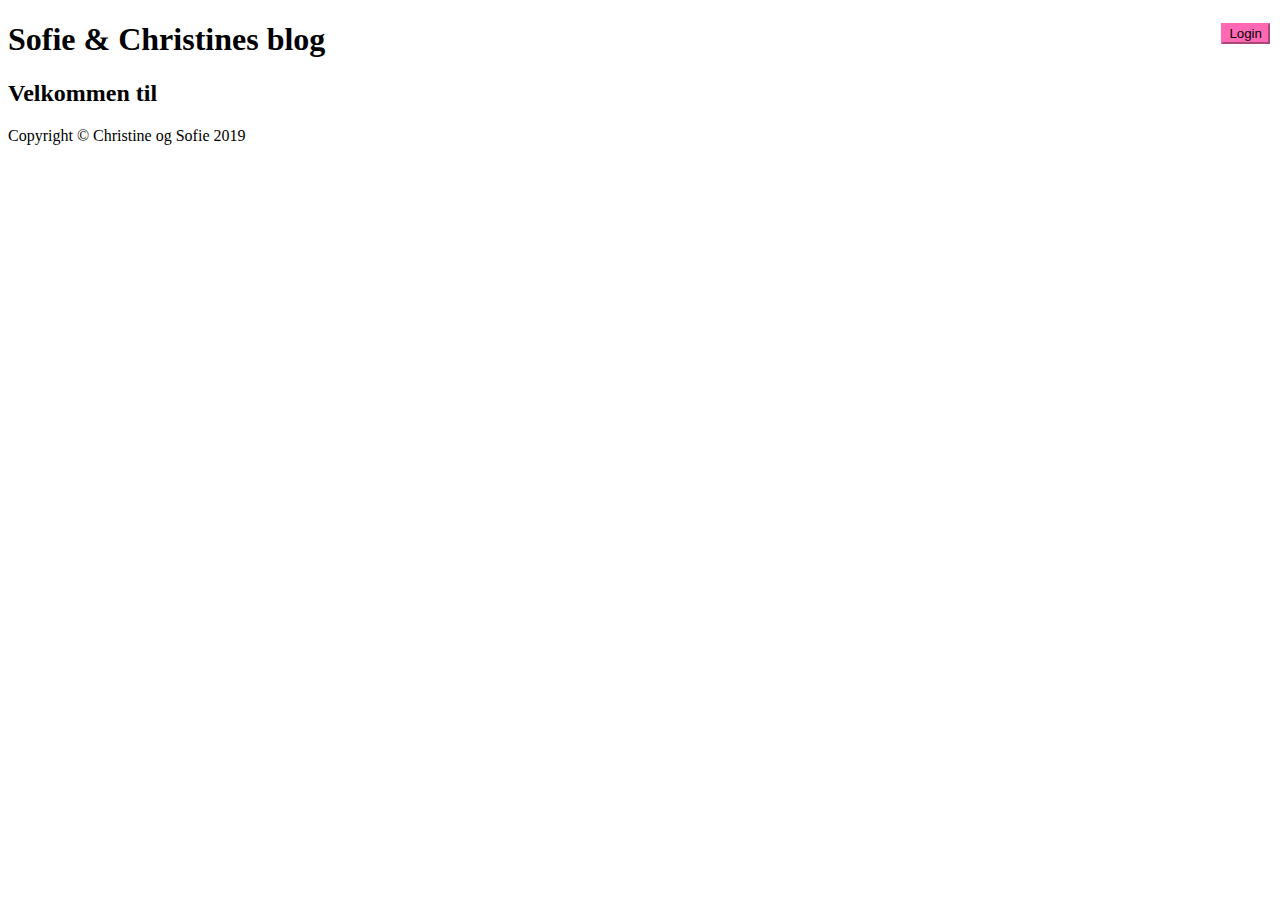
<file: src/main/resources/templates/index.html>
<!DOCTYPE html>
<html xmlns:th="http://www.w3.org/1999/xhtml">
<head>
  <meta charset="UTF-8">
<style>

</style>
</head>
<body>
<header>
<div th:insert="fragments/header.html :: header"></div>
</header>


  <div class="container">

        <button style="float: right; margin: 2px; background-color: hotpink; border-color: hotpink " onclick="window.location.href='/login'" type="button" class="btn btn-primary">Login</button>
    <div class="row">

      <div class="col-md-8">
        <h1 class="my-4">Sofie & Christines blog</h1>
        <h2> Velkommen til</h2>

        <div class="card mb-4" th:each ="blog : ${blogs}">
          <div class="card-body">
            <h2 th:text="${blog.title}"></h2>
            <p th:text="${blog.text}"></p>
          </div>
        </div>


      </div>

      <!-- Sidebar Widgets Column -->
      <div class="col-md-4">




      </div>

    </div>
    <!-- /.row -->

  </div>
  <!-- /.container -->

  <!-- Footer -->
  <footer class="py-5 bg-dark">
    <div class="container">
      <p class="m-0 text-center text-white">Copyright &copy; Christine og Sofie 2019</p>
    </div>
    <!-- /.container -->
  </footer>

  <!-- Bootstrap core JavaScript -->
  <script src="vendor/jquery/jquery.min.js"></script>
  <script src="vendor/bootstrap/js/bootstrap.bundle.min.js"></script>

</body>

</html>
</file>
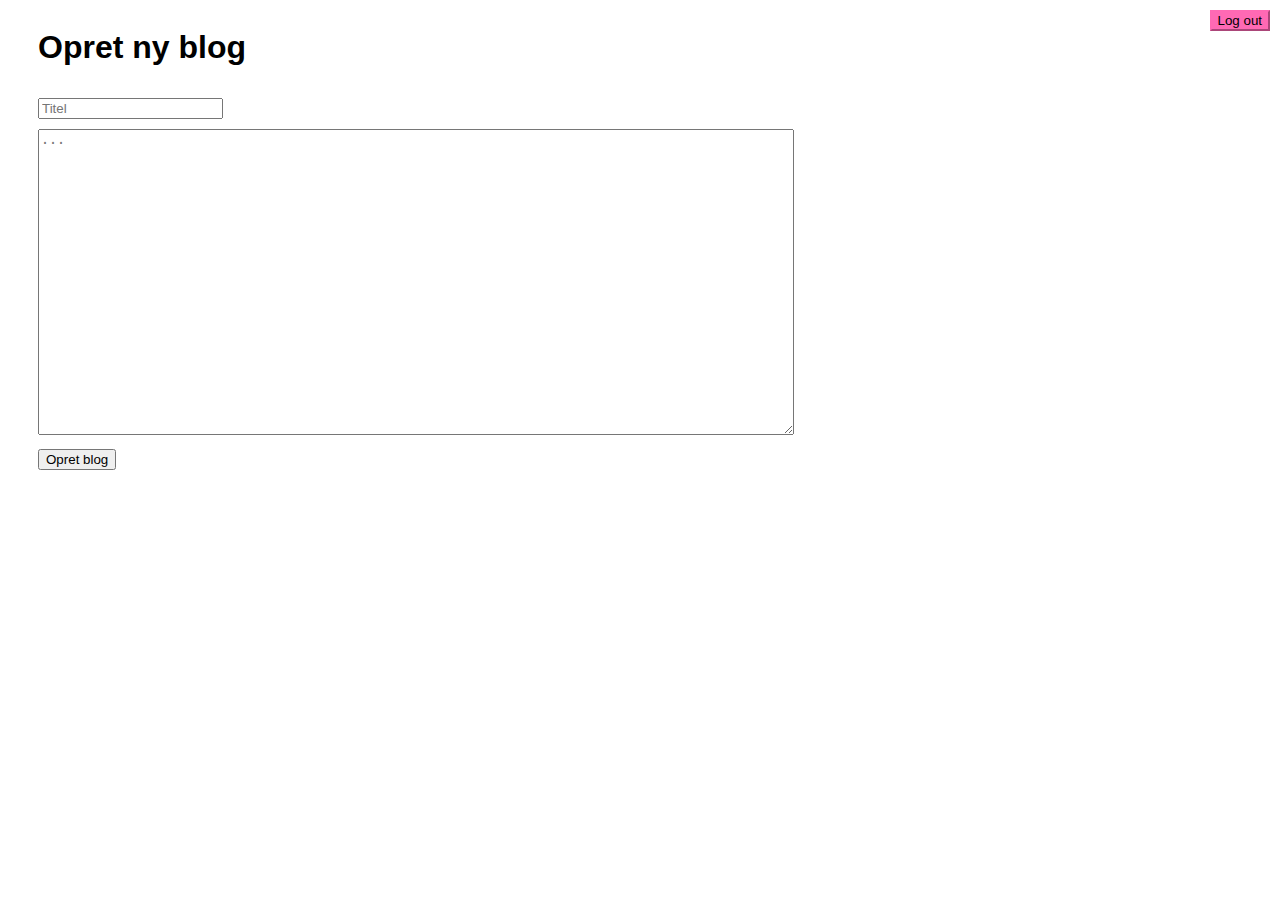
<file: src/main/resources/templates/adminPage.html>
<!DOCTYPE html>
<html lang="en" xmlns:th="http://www.w3.org/1999/xhtml">
<head>
    <meta charset="UTF-8">
    <title>AdminPage</title>

    <style>
        body {
            font-family: Arial, Helvetica, sans-serif;
        }

        .topnav {
            overflow: hidden;
            background-color: #333;
        }

        .topnav a {
            float: left;
            color: #f2f2f2;
            text-align: center;
            padding: 14px 16px;
            text-decoration: none;
            font-size: 17px;
        }

        .topnav a:hover {
            background-color: lightpink;
            color: black;
        }

        .topnav a.active {
            background-color: hotpink;
            color: white;
        }
        #AddBlog{
            float: left;
            padding-left: 30px;
        }
        #opretBlog input{
            margin-top: 10px;
        }
        #opretBlog textarea{
            margin-top: 10px;
            height: 300px;
            width: 750px;

        }
    </style>
</head>
<body>
<header>
    <div th:insert="fragments/header.html :: header"></div>
</header>

<!--<div class="topnav">-->
    <!--<a class="active" href="/">Home</a>-->
    <!--<a href="/index">Log out</a>-->

<!--</div>-->

<div class="container">
<button style="float: right; margin: 2px; background-color: hotpink; border-color: hotpink " onclick="window.location.href='/logout'" type="button" class="btn btn-primary">Log out</button>
</div>

<div id="AddBlog">
    <h1>Opret ny blog</h1>

    <form method="post" th:action="@{/adminPage}" id="opretBlog">

        <input type="text" name="title" placeholder="Titel" id="title">
        <br>
        <textarea name="text" placeholder="..." id="text"></textarea>
        <br>
        <input type="submit" value="Opret blog">

    </form>

</div>
</body>
</html>
</file>
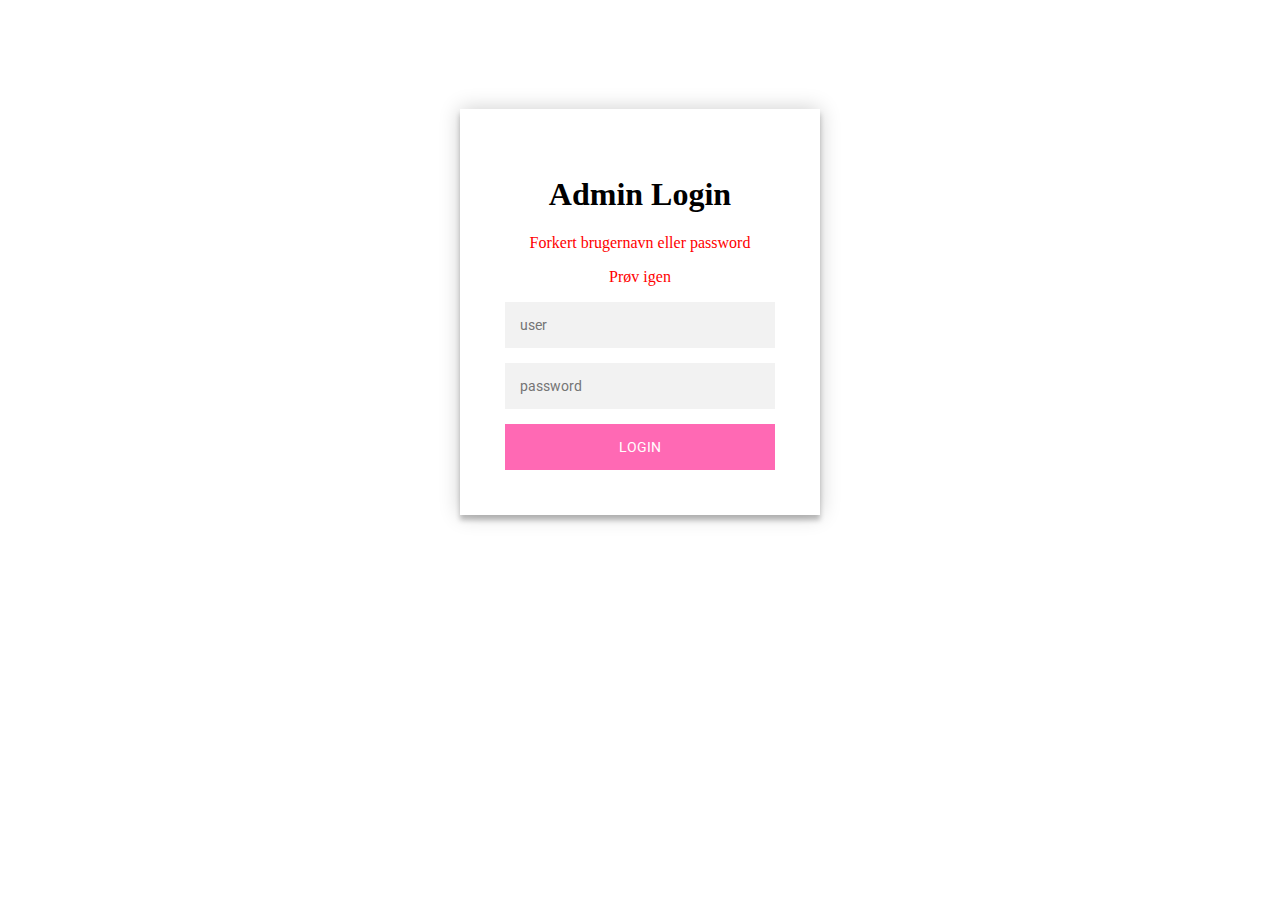
<file: src/main/resources/templates/login.html>
<!DOCTYPE html>
<html lang="en" xmlns:th="http://www.w3.org/1999/xhtml">


<head>
    <meta charset="UTF-8">
    <title>Login</title>

    <!--<link rel="stylesheet" type="text/css" href="login.css">-->
    <style>
        @import url(https://fonts.googleapis.com/css?family=Roboto:300);

        .login-page {
            width: 360px;
            padding: 8% 0 0;
            margin: auto;
        }
        .form {
            position: relative;
            z-index: 1;
            background: #FFFFFF;
            max-width: 360px;
            margin: 0 auto 100px;
            padding: 45px;
            text-align: center;
            box-shadow: 0 0 20px 0 rgba(0, 0, 0, 0.2), 0 5px 5px 0 rgba(0, 0, 0, 0.24);
        }
        .form input {
            font-family: "Roboto", sans-serif;
            outline: 0;
            background: #f2f2f2;
            width: 100%;
            border: 0;
            margin: 0 0 15px;
            padding: 15px;
            box-sizing: border-box;
            font-size: 14px;
        }
        .form button {
            font-family: "Roboto", sans-serif;
            text-transform: uppercase;
            outline: 0;
            background: hotpink;
            width: 100%;
            border: 0;
            padding: 15px;
            color: #FFFFFF;
            font-size: 14px;
            -webkit-transition: all 0.3 ease;
            transition: all 0.3 ease;
            cursor: pointer;
        }
        .form button:hover,.form button:active,.form button:focus {
            background: hotpink;
        }
        .form .message {
            margin: 15px 0 0;
            color: #b3b3b3;
            font-size: 12px;
        }
        .form .message a {
            color: hotpink;
            text-decoration: none;
        }
        .form .register-form {
            display: none;
        }
        .container {
            position: relative;
            z-index: 1;
            max-width: 300px;
            margin: 0 auto;
        }
        .container:before, .container:after {
            content: "";
            display: block;
            clear: both;
        }
        .container .info {
            margin: 50px auto;
            text-align: center;
        }
        .container .info h1 {
            margin: 0 0 15px;
            padding: 0;
            font-size: 36px;
            font-weight: 300;
            color: #1a1a1a;
        }
        .container .info span {
            color: #4d4d4d;
            font-size: 12px;
        }
        .container .info span a {
            color: #000000;
            text-decoration: none;
        }
        .container .info span .fa {
            color: #EF3B3A;
        }

        .error{
            color: red;
            border: red;
        }

    </style>

</head>
<body>

<header>
    <div th:insert="fragments/header.html :: header"></div>
</header>

<div class="login-page">
    <div class="form">
        <h1> Admin Login </h1>


        <form class="login-form" th:action="@{/login}" method="post">
            <div th:if="${error}">
            <div class="error">
                <p> Forkert brugernavn eller password</p>
                <p> Prøv igen </p>
            </div>
            </div>
            <input type="text" name="user" placeholder="user"/>
            <input type="password" name="password" placeholder="password"/>
            <button type="submit"> login</button>
        </form>
    </div>
</div>

</body>
</html>
</file>
